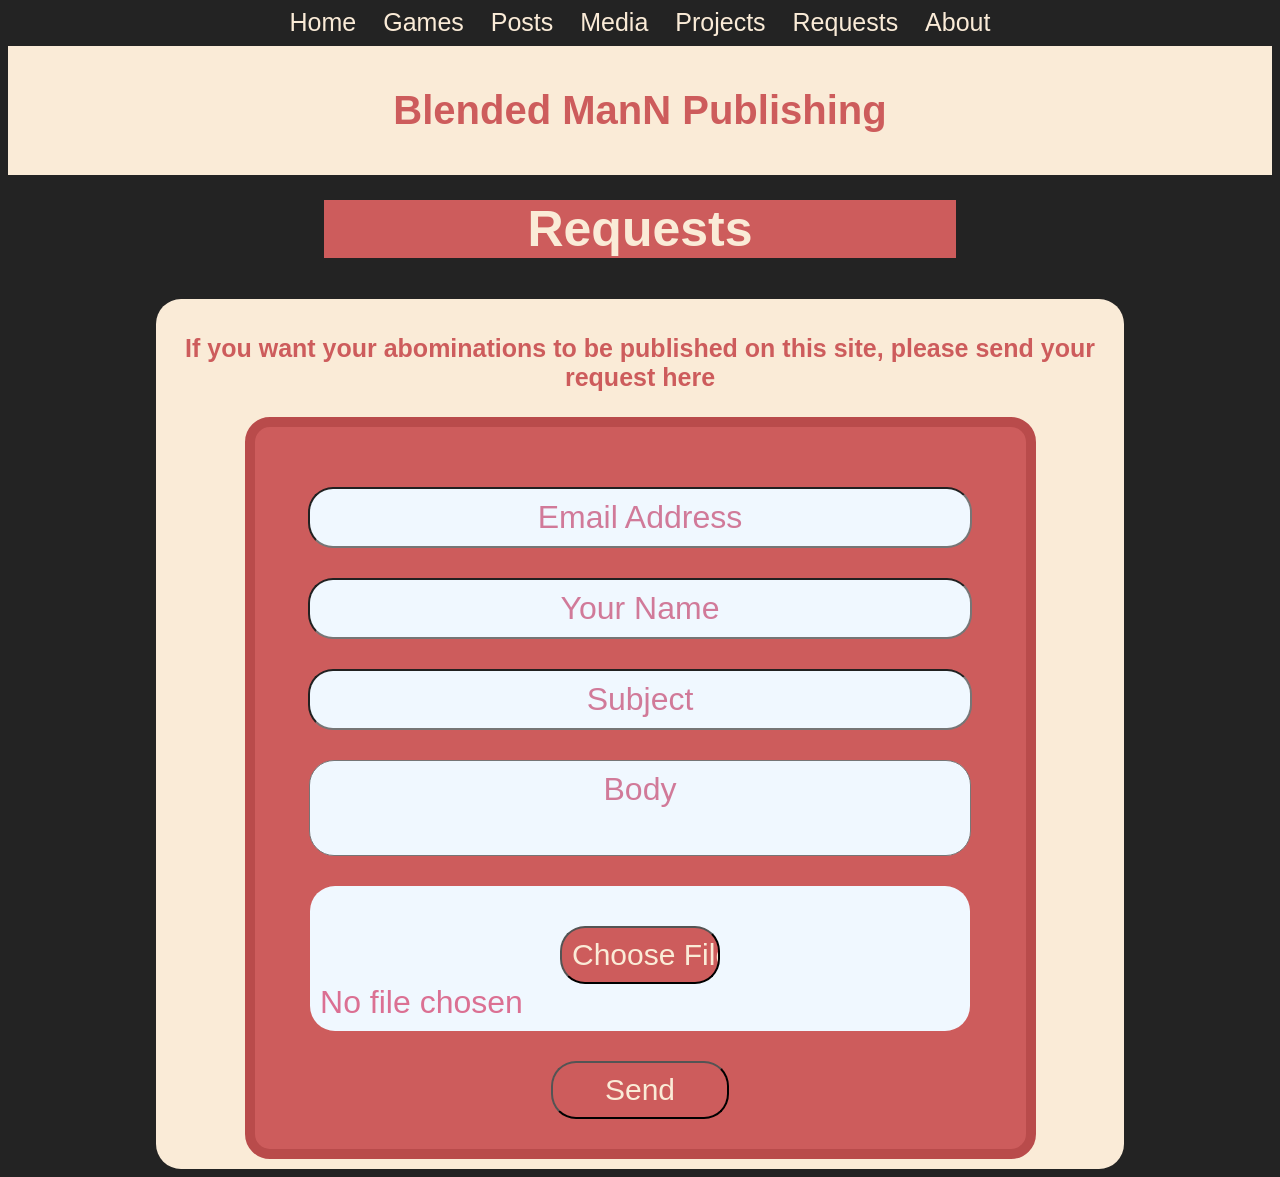
<file: index.html>
<!DOCTYPE html>



<html lang="en">
<head>
    <title>Blended ManN Publishing</title>
    <meta name="author" content="Blend RE" />
    <meta name="description" content="Personal Website for Stuff Made by Me and My Friends." />
    <meta name="keywords" content="Blended ManN, blendedman, The Blended Man, blended_manN, The Blended ManN" />
    <link rel="icon" type="image/x-icon" href="/Images/favicon.png" />
    <link rel="stylesheet" href="Style Sheet.css" />
</head>

<style>
        #autoresizing {
            display: block;
            overflow: hidden;
            resize: none;
        }
    </style>

<!-- Google tag (gtag.js) -->
<script async src="https://www.googletagmanager.com/gtag/js?id=G-94Y2MBWZDX"></script>
<script>
  window.dataLayer = window.dataLayer || [];
  function gtag(){dataLayer.push(arguments);}
  gtag('js', new Date());

  gtag('config', 'G-94Y2MBWZDX');
</script>

    <body>

        <header>
            <div class="topnav">
                <a href="https://blended-mann.github.io">
                    Home
                </a>
                <a href="https://blended-mann.github.io/games">
                    Games
                </a>
                <a href="https://blended-mann.github.io/posts">
                    Posts
                </a>
                <a href="https://blended-mann.github.io/media">
                    Media
                </a>
                <a href="https://blended-mann.github.io/Projects">
                    Projects
                </a>
                <a href="https://blended-mann.github.io/requests">
                    Requests
                </a>
                <a href="https://blended-mann.github.io/about">
                    About
                </a>
            </div>
        </header>

        <div class="header">
            <h1>Blended ManN Publishing</h1>
        </div>

        <h2 style="margin-inline: auto;">
            Requests
        </h2>

        <div class="column" style="height: fit-content;">
 

            <p>
                <strong>
                    If you want your abominations to be published on this site, please send your request here
                </strong>

            </p>

            <form action="https://formsubmit.co/3166823287f6f0a3442be924fb2782b9" enctype="multipart/form-data" method="POST">
                <input type="email" name="email" placeholder="Email Address" required>
                <input type="text" name="name" placeholder="Your Name">
                <input type="text" name="subject" placeholder="Subject" required>
                <textarea id="autoresizing" name="body" placeholder="Body" required></textarea>
                <script type="text/javascript">
                    textarea = document.querySelector("#autoresizing");
                    textarea.addEventListener('input', autoResize, false);
            
                    function autoResize() {
                        this.style.height = 'auto';
                        this.style.height = this.scrollHeight + 'px';
                    }
                </script>
                <input type="file" name="attachment" placeholder="Files" data-autosize-input='{ "space": 10 }'>
                <input type="hidden" name="_next" value="https://blended-mann.github.io/requests/thanks.html">
                <input type="hidden" name="_template" value="table">
                <button type="submit">Send</button>
           </form>


            



        </div>

        

</body>
</html>
</file>
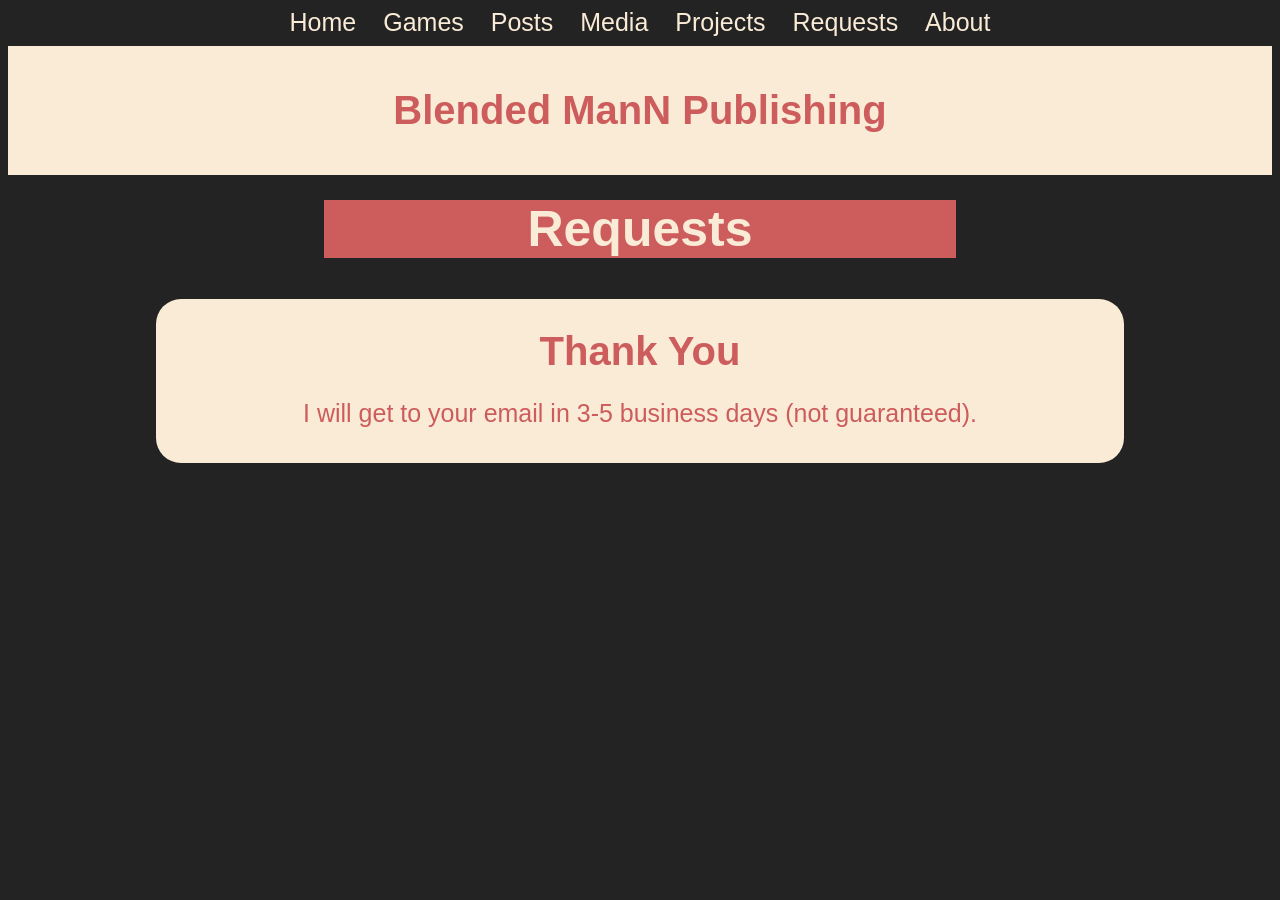
<file: thanks.html>
<!DOCTYPE html>



<html lang="en">
<head>
    <title>Blended ManN Publishing</title>
    <meta name="author" content="Blend RE" />
    <meta name="description" content="Personal Website for Stuff Made by Me and My Friends." />
    <meta name="keywords" content="Blended ManN, blendedman, The Blended Man, blended_manN, The Blended ManN" />
    <link rel="icon" type="image/x-icon" href="/Images/favicon.png" />
    <link rel="stylesheet" href="Style Sheet.css" />
</head>

<!-- Google tag (gtag.js) -->
<script async src="https://www.googletagmanager.com/gtag/js?id=G-94Y2MBWZDX"></script>
<script>
  window.dataLayer = window.dataLayer || [];
  function gtag(){dataLayer.push(arguments);}
  gtag('js', new Date());

  gtag('config', 'G-94Y2MBWZDX');
</script>

    <body>

        <header>
            <div class="topnav">
                <a href="https://blended-mann.github.io">
                    Home
                </a>
                <a href="https://blended-mann.github.io/games">
                    Games
                </a>
                <a href="https://blended-mann.github.io/posts">
                    Posts
                </a>
                <a href="https://blended-mann.github.io/media">
                    Media
                </a>
                <a href="https://blended-mann.github.io/Projects">
                    Projects
                </a>
                <a href="https://blended-mann.github.io/requests">
                    Requests
                </a>
                <a href="https://blended-mann.github.io/about">
                    About
                </a>
            </div>
        </header>

        <div class="header">
            <h1>Blended ManN Publishing</h1>
        </div>

        <h2 style="margin-inline: auto;">
            Requests
        </h2>

        <div class="column" style="height: fit-content;">
 

            <h3>
                Thank You
            </h3>

            <p>
                I will get to your email in 3-5 business days (not guaranteed).
            </p>

            



        </div>

        

</body>
</html>
</file>
<file: Style Sheet.css>
body {
    background: rgb(35, 35, 35);
    font-family: Arial, Helvetica, sans-serif;
    color: antiquewhite;
}

.header{
    background-color: antiquewhite;
    padding: 15px;
    font-size: 20px;
}
.column{
    width: 75%;
    padding: 10px;
    height: 500px;
    margin-inline: auto;
    background-color: antiquewhite;
    color: indianred;
    text-align: center;
    border-radius: 25px;
}

.row{
    display: flex;
    justify-content: space-between;
    margin-bottom: 20px;
}

.row:after{
    content: "";
    display: table;
    clear: both;
}

.calculator{
    background-color: antiquewhite;
    color: indianred;
    width: 75%;
    padding: 30px;
    height: 600px;
    border-radius: 25px;
}


h1 {
    background: antiquewhite;
    text-align: center;
    color: indianred;
}

h2 {
    width: 50%;
    margin-top: 25px;
    text-align: center;
    font-size: 50px;
    background-color: indianred;
}

h3{
    font-size: 40px;
    margin: 20px;
}

p {
    color: indianred;
    text-align: center;
    font-size: 25px;
}



.topnav {
    background-color: rgb(35, 35, 35);
    justify-content: center;
    text-align: center;
    margin-bottom: 9px;

}

.topnav a {
    color: antiquewhite;
    font-size: 25px;
    padding: 10px;
    text-decoration: none;
}

.topnav a:hover{
    background-color: aliceblue;
    color: palevioletred;
}


img{
    width: 71%;
    border-radius: 25px;
    opacity: 1.0;
}

img:hover{
    opacity: 0.75;
}

button {
    width: 25%;
    display:flex;
    border-radius: 25px;
    justify-content: center;
    background-color: indianred;
    color: antiquewhite;
    padding: 10px;
    text-align: center;
    text-decoration: none;
    font-size:30px;
    margin-top: 30px;
    margin-inline: auto;
}

button:hover{
    background-color: aliceblue;
    color: palevioletred;
}


form {
    justify-content: center;
    background-color: indianred;
    border-radius: 25px;
    padding: 30px;
    width: 75%;
    margin-inline: auto;
    border: 10px solid rgb(185, 75, 75);
}

input {
    width: 90%;
    display:flex;
    border-radius: 25px;
    justify-content: center;
    background-color: aliceblue;
    color: palevioletred;
    text-align: center;
    text-decoration: none;
    font-size:25px;
    margin-top: 30px;
    margin-inline: auto;
    font-size: 24pt;
    padding: 10px;
    
}

input::placeholder {
    color: rgba(199, 81, 121, 0.76)
}

input[type=file]::file-selector-button {
    width: 25%;
    display:flex;
    border-radius: 25px;
    justify-content: center;
    background-color: indianred;
    color: antiquewhite;
    padding: 10px;
    text-align: center;
    text-decoration: none;
    font-size:30px;
    margin-top: 30px;
    margin-inline: auto;
    
}

input[type=file]::file-selector-button:hover {
    background-color: palevioletred;
    color: aliceblue;
}

input[type=file]::placeholder {
    color: rgba(199, 81, 121, 0.76);
    margin-inline: auto;

}
textarea::placeholder {
    color: rgba(199, 81, 121, 0.76)
}

textarea {
    width: 90%;
    padding: 10px;
    display:flex;
    border-radius: 25px;
    justify-content: center;
    background-color: aliceblue;
    color: palevioletred;
    text-align: center;
    text-decoration: none;
    font-size:25px;
    margin-top: 30px;
    margin-inline: auto;
    font-size: 24pt;
    font-family: Arial, Helvetica, sans-serif;
}
</file>
